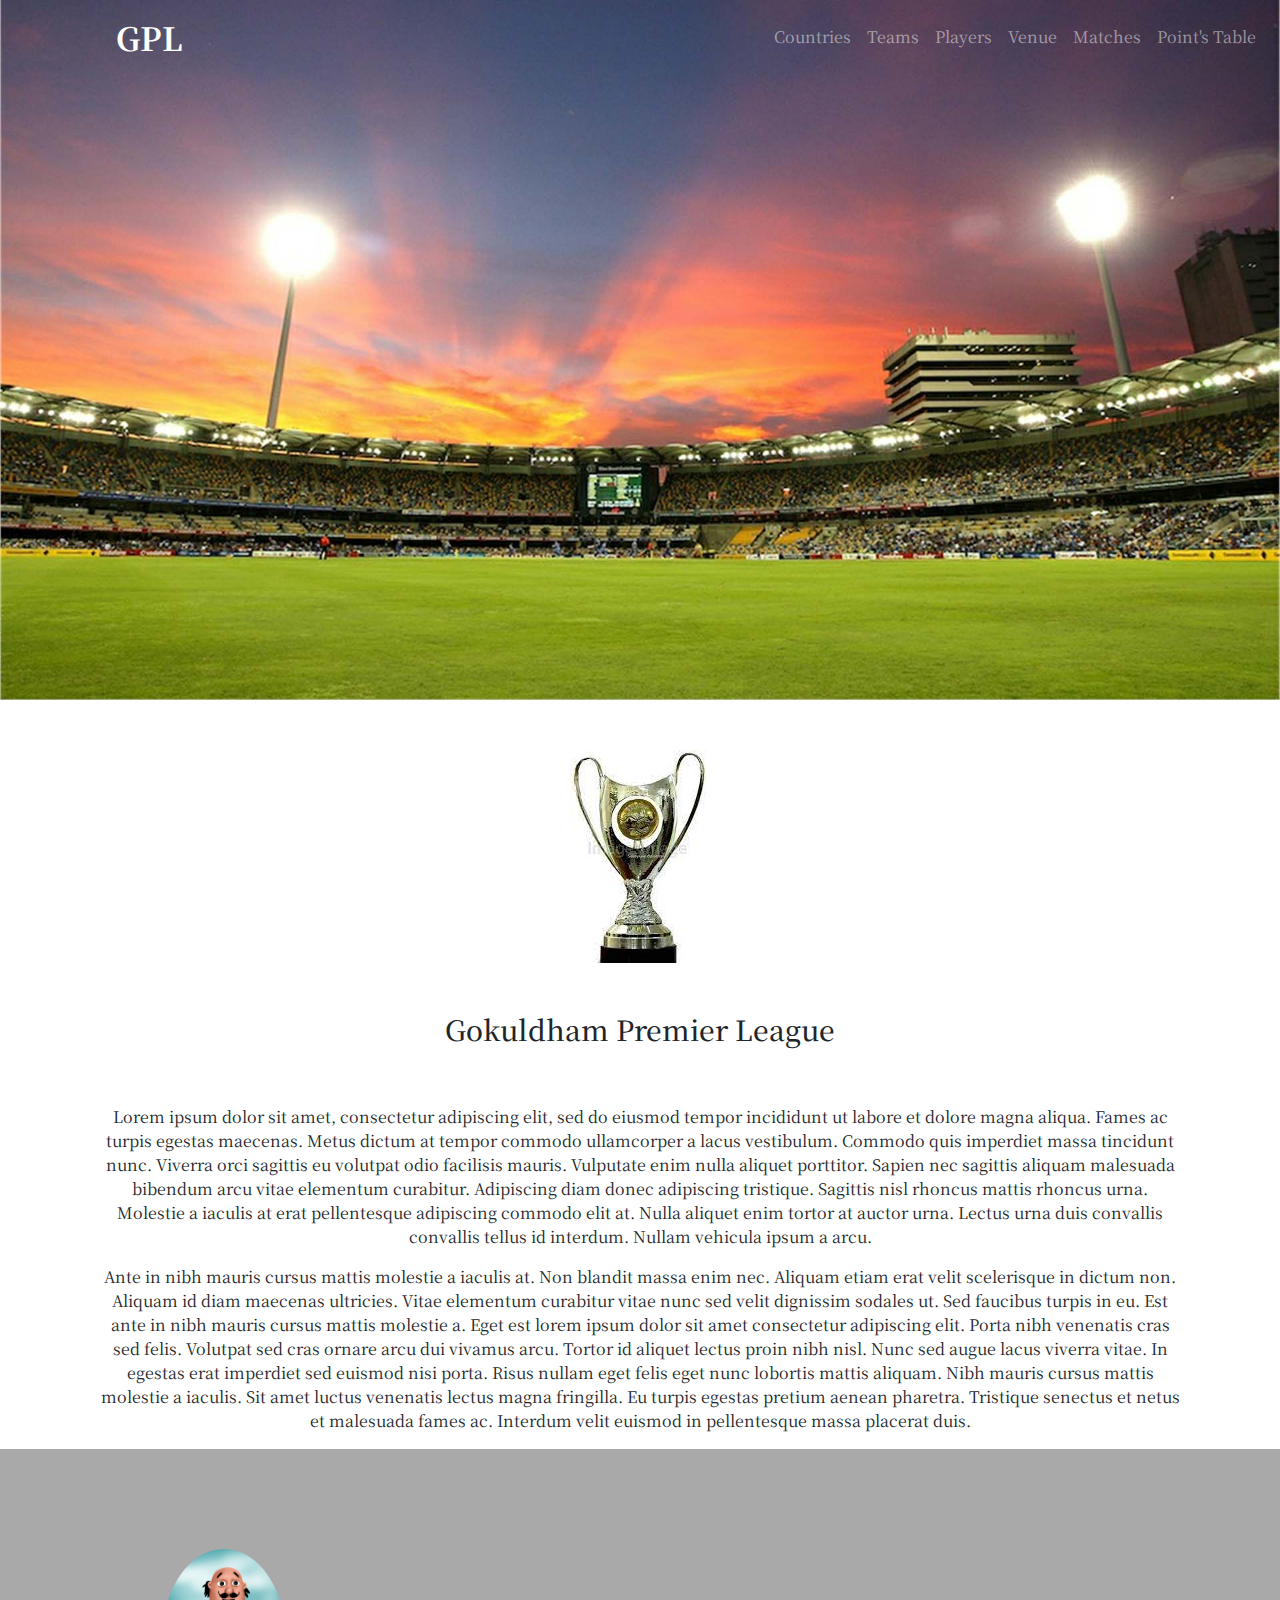
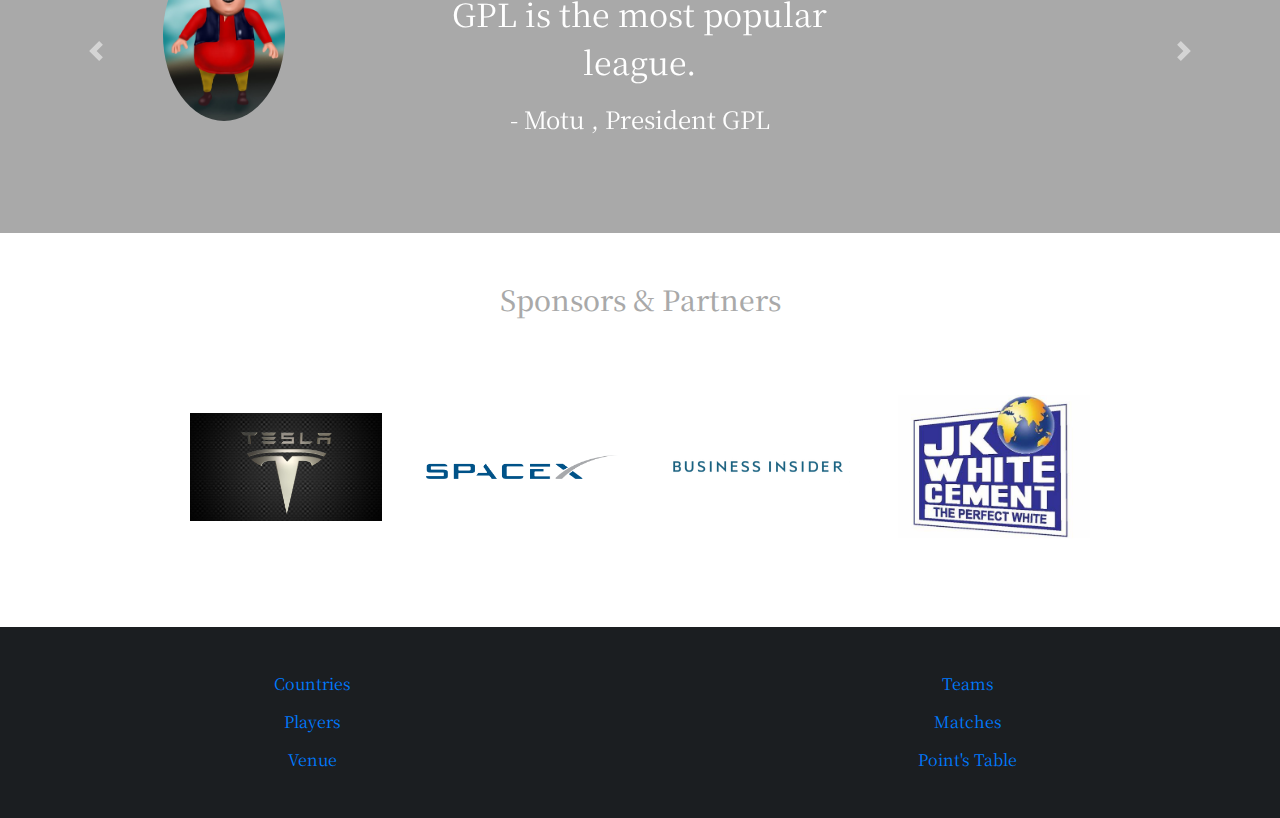
<file: index.html>
<!DOCTYPE html>
<html lang="en" dir="ltr">

<head>
  <meta charset="utf-8">
  <title>GPL</title>

  <!-- Google fonts -->
  <link rel="preconnect" href="https://fonts.gstatic.com">
  <link href="https://fonts.googleapis.com/css2?family=Noto+Serif+JP&display=swap" rel="stylesheet">

  <!-- CSS stylesheet -->
  <link rel="stylesheet" href="https://maxcdn.bootstrapcdn.com/bootstrap/4.0.0/css/bootstrap.min.css" integrity="sha384-Gn5384xqQ1aoWXA+058RXPxPg6fy4IWvTNh0E263XmFcJlSAwiGgFAW/dAiS6JXm" crossorigin="anonymous">
  <link rel="stylesheet" href="styleindex.css">
  <!-- favi -->
<link rel="shortcut icon" href="favi/favicon.ico">

  <!-- bootstrap -->
  <script src="https://code.jquery.com/jquery-3.2.1.slim.min.js" integrity="sha384-KJ3o2DKtIkvYIK3UENzmM7KCkRr/rE9/Qpg6aAZGJwFDMVNA/GpGFF93hXpG5KkN" crossorigin="anonymous"></script>
  <script src="https://cdnjs.cloudflare.com/ajax/libs/popper.js/1.12.9/umd/popper.min.js" integrity="sha384-ApNbgh9B+Y1QKtv3Rn7W3mgPxhU9K/ScQsAP7hUibX39j7fakFPskvXusvfa0b4Q" crossorigin="anonymous"></script>
  <script src="https://maxcdn.bootstrapcdn.com/bootstrap/4.0.0/js/bootstrap.min.js" integrity="sha384-JZR6Spejh4U02d8jOt6vLEHfe/JQGiRRSQQxSfFWpi1MquVdAyjUar5+76PVCmYl" crossorigin="anonymous"></script>


</head>

<body>
  <!-- Title section -->
  <section id="title">



    <!-- Nav Bar -->
    <nav class="navbar  navbar-expand-lg navbar-dark">
      <a class="navbar-brand" href="">GPL</a>
      <button class="navbar-toggler" type="button" data-toggle="collapse" data-target="#navbarSupportedContent" aria-controls="navbarSupportedContent" aria-expanded="false" aria-label="Toggle navigation">
        <span class="navbar-toggler-icon"></span>
      </button>
      <div class="collapse navbar-collapse" id="navbarSupportedContent">
        <ul class="navbar-nav ml-auto">
          <li class="nav-item">
            <a class="nav-link" href="countries.html">Countries</a>
          </li>
          <li class="nav-item">
            <a class="nav-link" href="teams.html">Teams</a>
          </li>
          <li class="nav-item">
            <a class="nav-link" href="players.html">Players</a>
          </li>
          <li class="nav-item">
            <a class="nav-link" href="venue.html">Venue</a>
          </li>
          <li class="nav-item">
            <a class="nav-link" href="matches.html">Matches</a>
          </li>
          <li class="nav-item">
            <a class="nav-link" href="https://www.cricclubs.com/GPL/viewPointsTable.do?league=1&clubId=1182">Point's Table</a>
          </li>
        </ul>
      </div>
    </nav>


    <!-- Title -->

  </section>



  <!-- Description -->
  <section id="descriptions">

    <img class="trophy-img" src="images/trophy.jpg" alt="code-img">
    <h3 class="dest-head">Gokuldham Premier League</h3>
    <p class="dest-text">Lorem ipsum dolor sit amet, consectetur adipiscing elit, sed do eiusmod tempor incididunt ut labore et dolore magna aliqua. Fames ac turpis egestas maecenas. Metus dictum at tempor commodo ullamcorper a lacus vestibulum. Commodo quis imperdiet massa tincidunt nunc. Viverra orci sagittis eu volutpat odio facilisis mauris. Vulputate enim nulla aliquet porttitor. Sapien nec sagittis aliquam malesuada bibendum arcu vitae elementum curabitur. Adipiscing diam donec adipiscing tristique. Sagittis nisl rhoncus mattis rhoncus urna. Molestie a iaculis at erat pellentesque adipiscing commodo elit at. Nulla aliquet enim tortor at auctor urna. Lectus urna duis convallis convallis tellus id interdum. Nullam vehicula ipsum a arcu.</p>

    <p class="dest-text">Ante in nibh mauris cursus mattis molestie a iaculis at. Non blandit massa enim nec. Aliquam etiam erat velit scelerisque in dictum non. Aliquam id diam maecenas ultricies. Vitae elementum curabitur vitae nunc sed velit dignissim sodales ut. Sed faucibus turpis in eu. Est ante in nibh mauris cursus mattis molestie a. Eget est lorem ipsum dolor sit amet consectetur adipiscing elit. Porta nibh venenatis cras sed felis. Volutpat sed cras ornare arcu dui vivamus arcu. Tortor id aliquet lectus proin nibh nisl. Nunc sed augue lacus viverra vitae. In egestas erat imperdiet sed euismod nisi porta. Risus nullam eget felis eget nunc lobortis mattis aliquam. Nibh mauris cursus mattis molestie a iaculis. Sit amet luctus venenatis lectus magna fringilla. Eu turpis egestas pretium aenean pharetra. Tristique senectus et netus et malesuada fames ac. Interdum velit euismod in pellentesque massa placerat duis.</p>

 </section>




  <!-- Tesrimonial -->

  <section id="testimonials">

    <div id="carouselExampleControls" class="carousel slide  slidees" data-ride="false">
      <div class="carousel-inner">
        <div class="carousel-item active">
           <div class="row">

          <div class="col-lg-4">
            <img class="motu-ima" src="images/motu.jpg" alt="dog-profile">
          </div>
          <div class="col-lg-4">
            <p class="em-up">GPL is the most popular league.</p>
            <p class="em-down">- Motu , President GPL</p>

          </div>

           </div>
        </div>
        <div class="carousel-item">
         <div class="row">
          <div class="col-lg-4">
            <img class="patlu-ima" src="images/patlu.jpg" alt="lady-profile">
          </div>
          <div class="col-lg-4">
            <p class="em-up">No league can ever match GPL.</p>
            <p class="em-down">- Patlu , Chairman GPL</p>
          </div>




     </div>
        </div>

      </div>
      <a class="carousel-control-prev slide-button" href="#carouselExampleControls" role="button" data-slide="prev">
        <span class="carousel-control-prev-icon" aria-hidden="true"></span>

      </a>
      <a class="carousel-control-next slide-button" href="#carouselExampleControls" role="button" data-slide="next">
        <span class="carousel-control-next-icon" aria-hidden="true"></span>

      </a>
    </div>



</section>




  <!-- sponsor and partners -->
      <section id="press">
    <h3 class="text-grey">Sponsors & Partners</h3>

      <img class="logo" src="images/tesl.jpg" alt="tc-logo">
      <img class="logo" src="images/space.png" alt="tnw-logo">
      <img class="logo" src="images/bizinsider.png" alt="biz-insider-logo">
      <img class="logo" src="images/jk.jpg" alt="mashable-logo">

    </section>

 <!-- footer -->
<section id="footer">
<div class="row">
  <div class="col-lg-6 col-md-6  col-sm-6">
<a href="countries.html"> <button type="button" class="btn btn-link">Countries</button></a>
  </div>
  <div class="col-lg-6 col-md-6  col-sm-6">
<a href="teams.html"> <button type="button" class="btn btn-link">Teams</button></a>
  </div>

</div>

<div class="row">
  <div class="col-lg-6 col-md-6  col-sm-6">
<a href="players.html"> <button type="button" class="btn btn-link">Players</button></a>
  </div>
  <div class="col-lg-6 col-md-6  col-sm-6">
<a href="matches.html"><button type="button" class="btn btn-link">Matches</button></a>
  </div>

</div>

<div class="row">
  <div class="col-lg-6 col-md-6  col-sm-6">
<a href="venue.html"><button type="button" class="btn btn-link">Venue</button></a>
  </div>
  <div class="col-lg-6 col-md-6  col-sm-6">
<a href="https://www.cricclubs.com/GPL/viewPointsTable.do?league=1&clubId=1182"><button type="button" class="btn btn-link">Point's Table</button></a>
  </div>

</div>
</section>

</body>

</html>
</file>
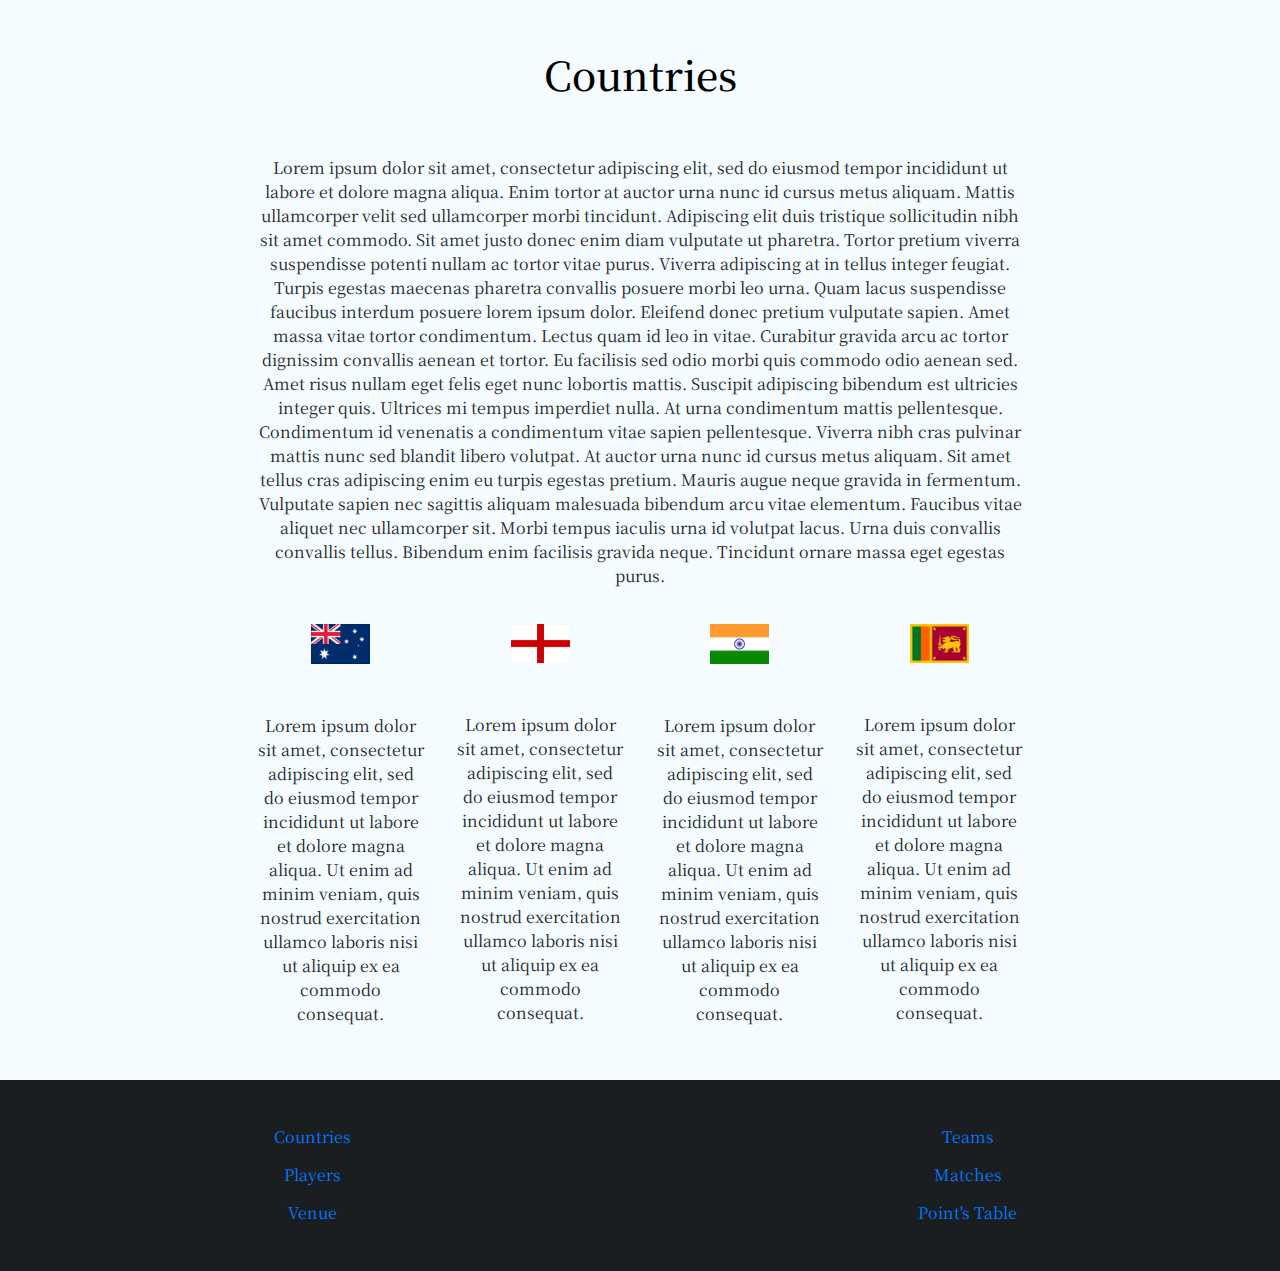
<file: countries.html>
<!DOCTYPE html>
<html lang="en" dir="ltr">
  <head>
    <meta charset="utf-8">
    <title>Countries</title>


    <!-- Google fonts -->
    <link rel="preconnect" href="https://fonts.gstatic.com">
    <link href="https://fonts.googleapis.com/css2?family=Noto+Serif+JP&display=swap" rel="stylesheet">

    <!-- CSS stylesheet -->
    <link rel="stylesheet" href="https://maxcdn.bootstrapcdn.com/bootstrap/4.0.0/css/bootstrap.min.css" integrity="sha384-Gn5384xqQ1aoWXA+058RXPxPg6fy4IWvTNh0E263XmFcJlSAwiGgFAW/dAiS6JXm" crossorigin="anonymous">
    <link rel="stylesheet" href="css/countries.css">
    <!-- favi -->
<link rel="shortcut icon" href="favi/favicon.ico">

    <!-- bootstrap -->
    <script src="https://code.jquery.com/jquery-3.2.1.slim.min.js" integrity="sha384-KJ3o2DKtIkvYIK3UENzmM7KCkRr/rE9/Qpg6aAZGJwFDMVNA/GpGFF93hXpG5KkN" crossorigin="anonymous"></script>
    <script src="https://cdnjs.cloudflare.com/ajax/libs/popper.js/1.12.9/umd/popper.min.js" integrity="sha384-ApNbgh9B+Y1QKtv3Rn7W3mgPxhU9K/ScQsAP7hUibX39j7fakFPskvXusvfa0b4Q" crossorigin="anonymous"></script>
    <script src="https://maxcdn.bootstrapcdn.com/bootstrap/4.0.0/js/bootstrap.min.js" integrity="sha384-JZR6Spejh4U02d8jOt6vLEHfe/JQGiRRSQQxSfFWpi1MquVdAyjUar5+76PVCmYl" crossorigin="anonymous"></script>


  </head>
  <body>

    <section id="countries">
      <h1 class="text-black">Countries</h1>
      <p>Lorem ipsum dolor sit amet, consectetur adipiscing elit, sed do eiusmod tempor incididunt ut labore et dolore magna aliqua. Enim tortor at auctor urna nunc id cursus metus aliquam. Mattis ullamcorper velit sed ullamcorper morbi tincidunt. Adipiscing elit duis tristique sollicitudin nibh sit amet commodo. Sit amet justo donec enim diam vulputate ut pharetra. Tortor pretium viverra suspendisse potenti nullam ac tortor vitae purus. Viverra adipiscing at in tellus integer feugiat. Turpis egestas maecenas pharetra convallis posuere morbi leo urna. Quam lacus suspendisse faucibus interdum posuere lorem ipsum dolor. Eleifend donec pretium vulputate sapien. Amet massa vitae tortor condimentum.

Lectus quam id leo in vitae. Curabitur gravida arcu ac tortor dignissim convallis aenean et tortor. Eu facilisis sed odio morbi quis commodo odio aenean sed. Amet risus nullam eget felis eget nunc lobortis mattis. Suscipit adipiscing bibendum est ultricies integer quis. Ultrices mi tempus imperdiet nulla. At urna condimentum mattis pellentesque. Condimentum id venenatis a condimentum vitae sapien pellentesque. Viverra nibh cras pulvinar mattis nunc sed blandit libero volutpat. At auctor urna nunc id cursus metus aliquam. Sit amet tellus cras adipiscing enim eu turpis egestas pretium. Mauris augue neque gravida in fermentum. Vulputate sapien nec sagittis aliquam malesuada bibendum arcu vitae elementum. Faucibus vitae aliquet nec ullamcorper sit. Morbi tempus iaculis urna id volutpat lacus. Urna duis convallis convallis tellus. Bibendum enim facilisis gravida neque. Tincidunt ornare massa eget egestas purus.</p>
      <div class="row">
          <div class="col-lg-3  col-sm-6" >
            <img class="press-logo" src="images/flagaus4.jpg" alt="no-flag">
            <p>Lorem ipsum dolor sit amet, consectetur adipiscing elit, sed do eiusmod tempor incididunt ut labore et dolore magna aliqua. Ut enim ad minim veniam, quis nostrud exercitation ullamco laboris nisi ut aliquip ex ea commodo consequat.</p>
          </div>
          <div class="col-lg-3  col-sm-6" >
              <img class="press-logo" src="images/flageng.jpg" alt="no-flag">
              <p>Lorem ipsum dolor sit amet, consectetur adipiscing elit, sed do eiusmod tempor incididunt ut labore et dolore magna aliqua. Ut enim ad minim veniam, quis nostrud exercitation ullamco laboris nisi ut aliquip ex ea commodo consequat.</p>
          </div>
          <div class="col-lg-3  col-sm-6" >
                <img class="press-logo" src="images/flagind.png" alt="no-flag">
                <p>Lorem ipsum dolor sit amet, consectetur adipiscing elit, sed do eiusmod tempor incididunt ut labore et dolore magna aliqua. Ut enim ad minim veniam, quis nostrud exercitation ullamco laboris nisi ut aliquip ex ea commodo consequat.</p>
          </div>
          <div class="col-lg-3 col-sm-6" >
              <img class="press-logo" src="images/flagsri2.jpg" alt="no-flag">
              <p>Lorem ipsum dolor sit amet, consectetur adipiscing elit, sed do eiusmod tempor incididunt ut labore et dolore magna aliqua. Ut enim ad minim veniam, quis nostrud exercitation ullamco laboris nisi ut aliquip ex ea commodo consequat.</p>
          </div>

      </div>

    </section>


     <!-- footer -->
    <section id="footer">
    <div class="row">
      <div class="col-lg-6 col-md-6  col-sm-6">
    <a href="countries.html"> <button type="button" class="btn btn-link">Countries</button></a>
      </div>
      <div class="col-lg-6 col-md-6  col-sm-6">
    <a href="teams.html"> <button type="button" class="btn btn-link">Teams</button></a>
      </div>

    </div>

    <div class="row">
      <div class="col-lg-6 col-md-6  col-sm-6">
    <a href="players.html"> <button type="button" class="btn btn-link">Players</button></a>
      </div>
      <div class="col-lg-6 col-md-6  col-sm-6">
    <a href="matches.html"><button type="button" class="btn btn-link">Matches</button></a>
      </div>

    </div>

    <div class="row">
      <div class="col-lg-6 col-md-6  col-sm-6">
    <a href="venue.html"><button type="button" class="btn btn-link">Venue</button></a>
      </div>
      <div class="col-lg-6 col-md-6  col-sm-6">
    <a href="https://www.cricclubs.com/GPL/viewPointsTable.do?league=1&clubId=1182"><button type="button" class="btn btn-link">Point's Table</button></a>
      </div>

    </div>
    </section>



  </body>
</html>
</file>
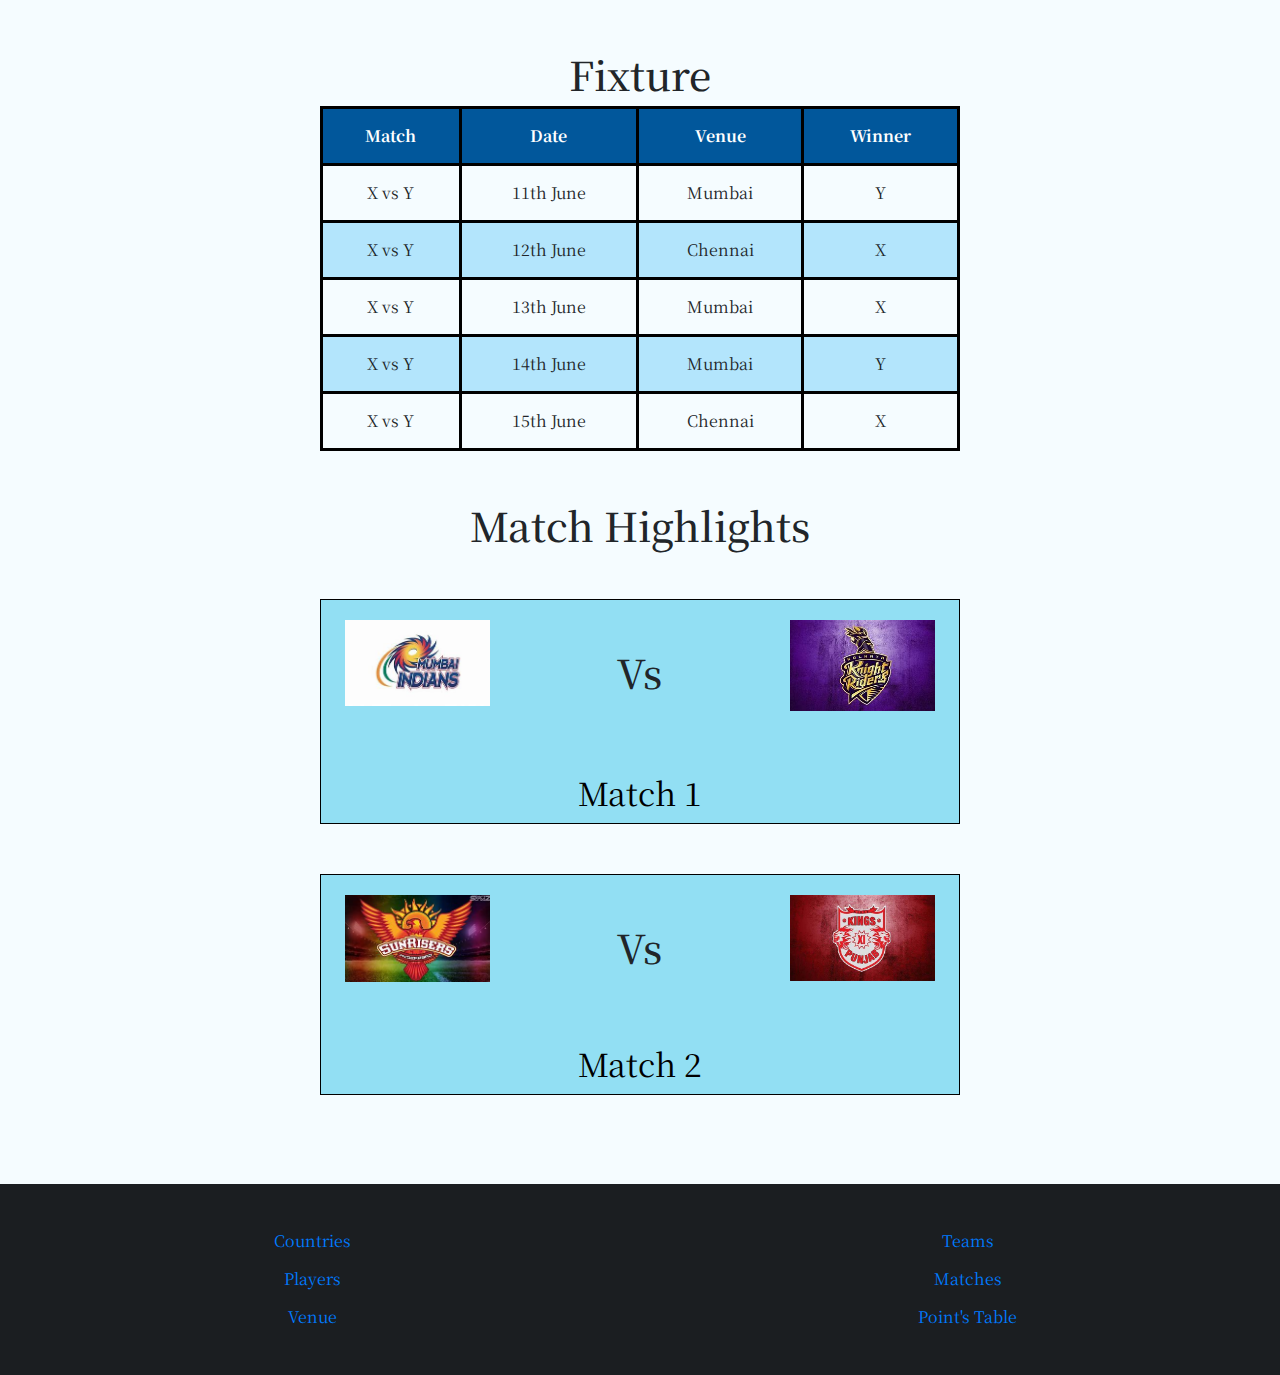
<file: matches.html>
<!DOCTYPE html>
<html lang="en" dir="ltr">

<head>
  <meta charset="utf-8">
  <title>Matches</title>





  <!-- Google fonts -->
  <link rel="preconnect" href="https://fonts.gstatic.com">
  <link href="https://fonts.googleapis.com/css2?family=Noto+Serif+JP&display=swap" rel="stylesheet">

  <!-- CSS stylesheet -->
  <link rel="stylesheet" href="https://maxcdn.bootstrapcdn.com/bootstrap/4.0.0/css/bootstrap.min.css" integrity="sha384-Gn5384xqQ1aoWXA+058RXPxPg6fy4IWvTNh0E263XmFcJlSAwiGgFAW/dAiS6JXm" crossorigin="anonymous">
  <link rel="stylesheet" href="css/matches.css">
  <!-- favi-->
<link rel="shortcut icon" href="favi/favicon.ico">

  <!-- bootstrap -->
  <script src="https://code.jquery.com/jquery-3.2.1.slim.min.js" integrity="sha384-KJ3o2DKtIkvYIK3UENzmM7KCkRr/rE9/Qpg6aAZGJwFDMVNA/GpGFF93hXpG5KkN" crossorigin="anonymous"></script>
  <script src="https://cdnjs.cloudflare.com/ajax/libs/popper.js/1.12.9/umd/popper.min.js" integrity="sha384-ApNbgh9B+Y1QKtv3Rn7W3mgPxhU9K/ScQsAP7hUibX39j7fakFPskvXusvfa0b4Q" crossorigin="anonymous"></script>
  <script src="https://maxcdn.bootstrapcdn.com/bootstrap/4.0.0/js/bootstrap.min.js" integrity="sha384-JZR6Spejh4U02d8jOt6vLEHfe/JQGiRRSQQxSfFWpi1MquVdAyjUar5+76PVCmYl" crossorigin="anonymous"></script>


</head>

<body>



  <section id="matches">
    <h1>Fixture</h1>
    <table style="width:100%">
      <tr class="first-row">
        <th>Match</th>
        <th>Date</th>
        <th>Venue</th>
        <th>Winner</th>
      </tr>
      <tr>
        <td>X vs Y</td>
        <td>11th June</td>
        <td>Mumbai</td>
        <td>Y</td>
      </tr>
      <tr class="third-row">
        <td>X vs Y</td>
        <td>12th June</td>
        <td>Chennai</td>
        <td>X</td>
      </tr>
      <tr>
        <td>X vs Y</td>
        <td>13th June</td>
        <td>Mumbai</td>
        <td>X</td>
      </tr>
      <tr class="third-row">
        <td>X vs Y</td>
        <td>14th June</td>
        <td>Mumbai</td>
        <td>Y</td>
      </tr>
      <tr>
        <td>X vs Y</td>
        <td>15th June</td>
        <td>Chennai</td>
        <td>X</td>
      </tr>
    </table>


    <!-- highlight -->
  </section>

  <section id="highlights">
    <h1>Match Highlights</h1>


<div class="ro-bo">
  <div class="row">
        <div class="col-lg-4  col-sm-4">
          <img class="press-logo" src="images/mum.jpg" alt="no-flag">
        </div>
        <div class="col-lg-4  col-sm-4">
          <h1 class="vs">Vs</h1>
        </div>
        <div class="col-lg-4  col-sm-4">
          <img class="press-logo" src="images/knight.jpg" alt="no-flag">
        </div>
      </div>
      <div class="row">
        <div class="col-lg-12  col-sm-12">
        <a href="https://www.youtube.com/watch?v=RH0EwT7M3jM">  <button type="button" class="btn btn-link match-link">Match 1</button></a>
        </div>
      </div>
</div>

<div class="ro-bo">
    <div class="row">
        <div class="col-lg-4  col-sm-4">
          <img class="press-logo" src="images/sun.jpg" alt="no-flag">

        </div>
        <div class="col-lg-4  col-sm-4">
          <h1 class="vs">Vs</h1>
        </div>
        <div class="col-lg-4  col-sm-4">
          <img class="press-logo" src="images/kings.jpg" alt="no-flag">
        </div>
      </div>
      <div class="row">
        <div class="col-lg-12  col-sm-12">
        <a href="https://www.youtube.com/watch?v=RH0EwT7M3jM"> <button type="button" class="btn btn-link match-link">Match 2</button></a>
        </div>
      </div>





  </section>


  <!-- footer -->
 <section id="footer">
 <div class="row">
   <div class="col-lg-6 col-md-6  col-sm-6">
 <a href="countries.html"> <button type="button" class="btn btn-link">Countries</button></a>
   </div>
   <div class="col-lg-6 col-md-6  col-sm-6">
 <a href="teams.html"> <button type="button" class="btn btn-link">Teams</button></a>
   </div>

 </div>

 <div class="row">
   <div class="col-lg-6 col-md-6  col-sm-6">
 <a href="players.html"> <button type="button" class="btn btn-link">Players</button></a>
   </div>
   <div class="col-lg-6 col-md-6  col-sm-6">
 <a href="matches.html"><button type="button" class="btn btn-link">Matches</button></a>
   </div>

 </div>

 <div class="row">
   <div class="col-lg-6 col-md-6  col-sm-6">
 <a href="venue.html"><button type="button" class="btn btn-link">Venue</button></a>
   </div>
   <div class="col-lg-6 col-md-6  col-sm-6">
 <a href="https://www.cricclubs.com/GPL/viewPointsTable.do?league=1&clubId=1182"><button type="button" class="btn btn-link">Point's Table</button></a>
   </div>

 </div>
 </section>




</body>

</html>
</file>
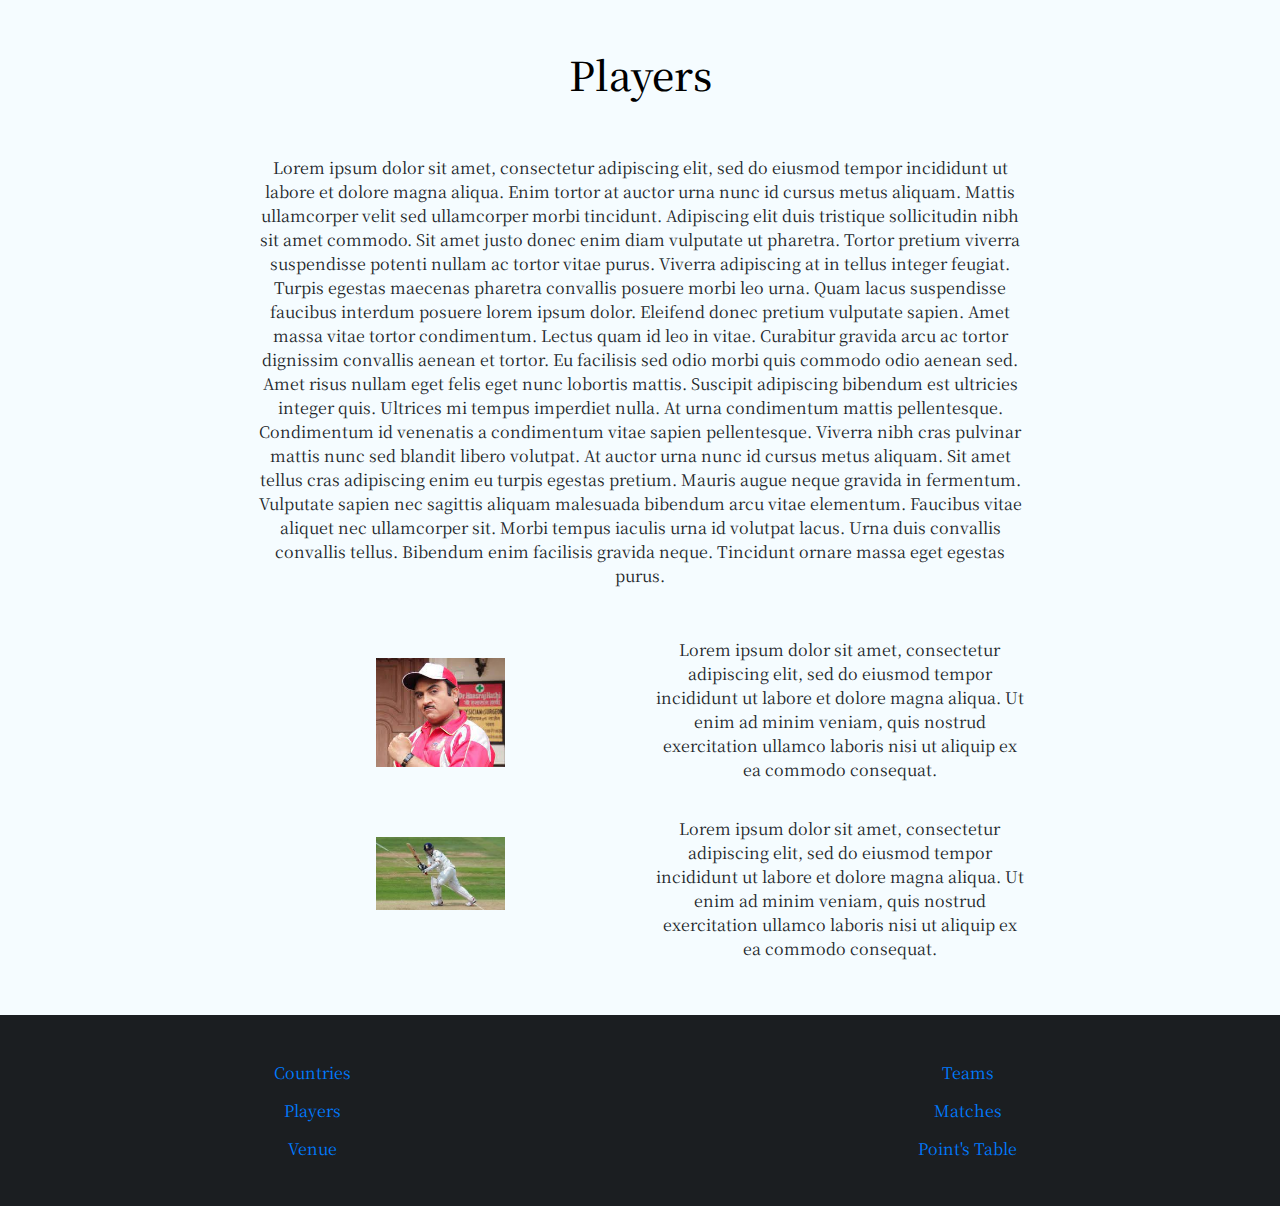
<file: players.html>
<!DOCTYPE html>
<html lang="en" dir="ltr">
  <head>
    <meta charset="utf-8">
    <title>players</title>


    <!-- Google fonts -->
    <link rel="preconnect" href="https://fonts.gstatic.com">
    <link href="https://fonts.googleapis.com/css2?family=Noto+Serif+JP&display=swap" rel="stylesheet">

    <!-- CSS stylesheet -->
    <link rel="stylesheet" href="https://maxcdn.bootstrapcdn.com/bootstrap/4.0.0/css/bootstrap.min.css" integrity="sha384-Gn5384xqQ1aoWXA+058RXPxPg6fy4IWvTNh0E263XmFcJlSAwiGgFAW/dAiS6JXm" crossorigin="anonymous">
    <link rel="stylesheet" href="css/player.css">
    <!-- favi -->
<link rel="shortcut icon" href="favi/favicon.ico">

    <!-- bootstrap -->
    <script src="https://code.jquery.com/jquery-3.2.1.slim.min.js" integrity="sha384-KJ3o2DKtIkvYIK3UENzmM7KCkRr/rE9/Qpg6aAZGJwFDMVNA/GpGFF93hXpG5KkN" crossorigin="anonymous"></script>
    <script src="https://cdnjs.cloudflare.com/ajax/libs/popper.js/1.12.9/umd/popper.min.js" integrity="sha384-ApNbgh9B+Y1QKtv3Rn7W3mgPxhU9K/ScQsAP7hUibX39j7fakFPskvXusvfa0b4Q" crossorigin="anonymous"></script>
    <script src="https://maxcdn.bootstrapcdn.com/bootstrap/4.0.0/js/bootstrap.min.js" integrity="sha384-JZR6Spejh4U02d8jOt6vLEHfe/JQGiRRSQQxSfFWpi1MquVdAyjUar5+76PVCmYl" crossorigin="anonymous"></script>


  </head>
  <body>

    <!-- players -->
    <section id="players">
        <h1 class="text-black">Players</h1>
        <p>Lorem ipsum dolor sit amet, consectetur adipiscing elit, sed do eiusmod tempor incididunt ut labore et dolore magna aliqua. Enim tortor at auctor urna nunc id cursus metus aliquam. Mattis ullamcorper velit sed ullamcorper morbi tincidunt. Adipiscing elit duis tristique sollicitudin nibh sit amet commodo. Sit amet justo donec enim diam vulputate ut pharetra. Tortor pretium viverra suspendisse potenti nullam ac tortor vitae purus. Viverra adipiscing at in tellus integer feugiat. Turpis egestas maecenas pharetra convallis posuere morbi leo urna. Quam lacus suspendisse faucibus interdum posuere lorem ipsum dolor. Eleifend donec pretium vulputate sapien. Amet massa vitae tortor condimentum.

Lectus quam id leo in vitae. Curabitur gravida arcu ac tortor dignissim convallis aenean et tortor. Eu facilisis sed odio morbi quis commodo odio aenean sed. Amet risus nullam eget felis eget nunc lobortis mattis. Suscipit adipiscing bibendum est ultricies integer quis. Ultrices mi tempus imperdiet nulla. At urna condimentum mattis pellentesque. Condimentum id venenatis a condimentum vitae sapien pellentesque. Viverra nibh cras pulvinar mattis nunc sed blandit libero volutpat. At auctor urna nunc id cursus metus aliquam. Sit amet tellus cras adipiscing enim eu turpis egestas pretium. Mauris augue neque gravida in fermentum. Vulputate sapien nec sagittis aliquam malesuada bibendum arcu vitae elementum. Faucibus vitae aliquet nec ullamcorper sit. Morbi tempus iaculis urna id volutpat lacus. Urna duis convallis convallis tellus. Bibendum enim facilisis gravida neque. Tincidunt ornare massa eget egestas purus.</p>
        <div class="row ro-pd">
        <div class="col-lg-6 col-sm-12">
          <img class="press-logo abb" src="images/cric5.jpg" alt="no-flag">
            </div>
          <div class="col-lg-6 col-sm-12">


            <p>Lorem ipsum dolor sit amet, consectetur adipiscing elit, sed do eiusmod tempor incididunt ut labore et dolore magna aliqua. Ut enim ad minim veniam, quis nostrud exercitation ullamco laboris nisi ut aliquip ex ea commodo consequat.</p>
        </div>
        <div class="col-lg-6 col-sm-12">
          <img class="press-logo abb" src="images/cric2.jpg" alt="no-flag">
            </div>
            <div class="col-lg-6 col-sm-12">


<p>Lorem ipsum dolor sit amet, consectetur adipiscing elit, sed do eiusmod tempor incididunt ut labore et dolore magna aliqua. Ut enim ad minim veniam, quis nostrud exercitation ullamco laboris nisi ut aliquip ex ea commodo consequat.</p>

        </div>


    </div>

    </section>

    <!-- footer -->
   <section id="footer">
   <div class="row">
     <div class="col-lg-6 col-md-6  col-sm-6">
   <a href="countries.html"> <button type="button" class="btn btn-link">Countries</button></a>
     </div>
     <div class="col-lg-6 col-md-6  col-sm-6">
   <a href="teams.html"> <button type="button" class="btn btn-link">Teams</button></a>
     </div>

   </div>

   <div class="row">
     <div class="col-lg-6 col-md-6  col-sm-6">
   <a href="players.html"> <button type="button" class="btn btn-link">Players</button></a>
     </div>
     <div class="col-lg-6 col-md-6  col-sm-6">
   <a href="matches.html"><button type="button" class="btn btn-link">Matches</button></a>
     </div>

   </div>

   <div class="row">
     <div class="col-lg-6 col-md-6  col-sm-6">
   <a href="venue.html"><button type="button" class="btn btn-link">Venue</button></a>
     </div>
     <div class="col-lg-6 col-md-6  col-sm-6">
   <a href="https://www.cricclubs.com/GPL/viewPointsTable.do?league=1&clubId=1182"><button type="button" class="btn btn-link">Point's Table</button></a>
     </div>

   </div>
   </section>


  </body>
</html>
</file>
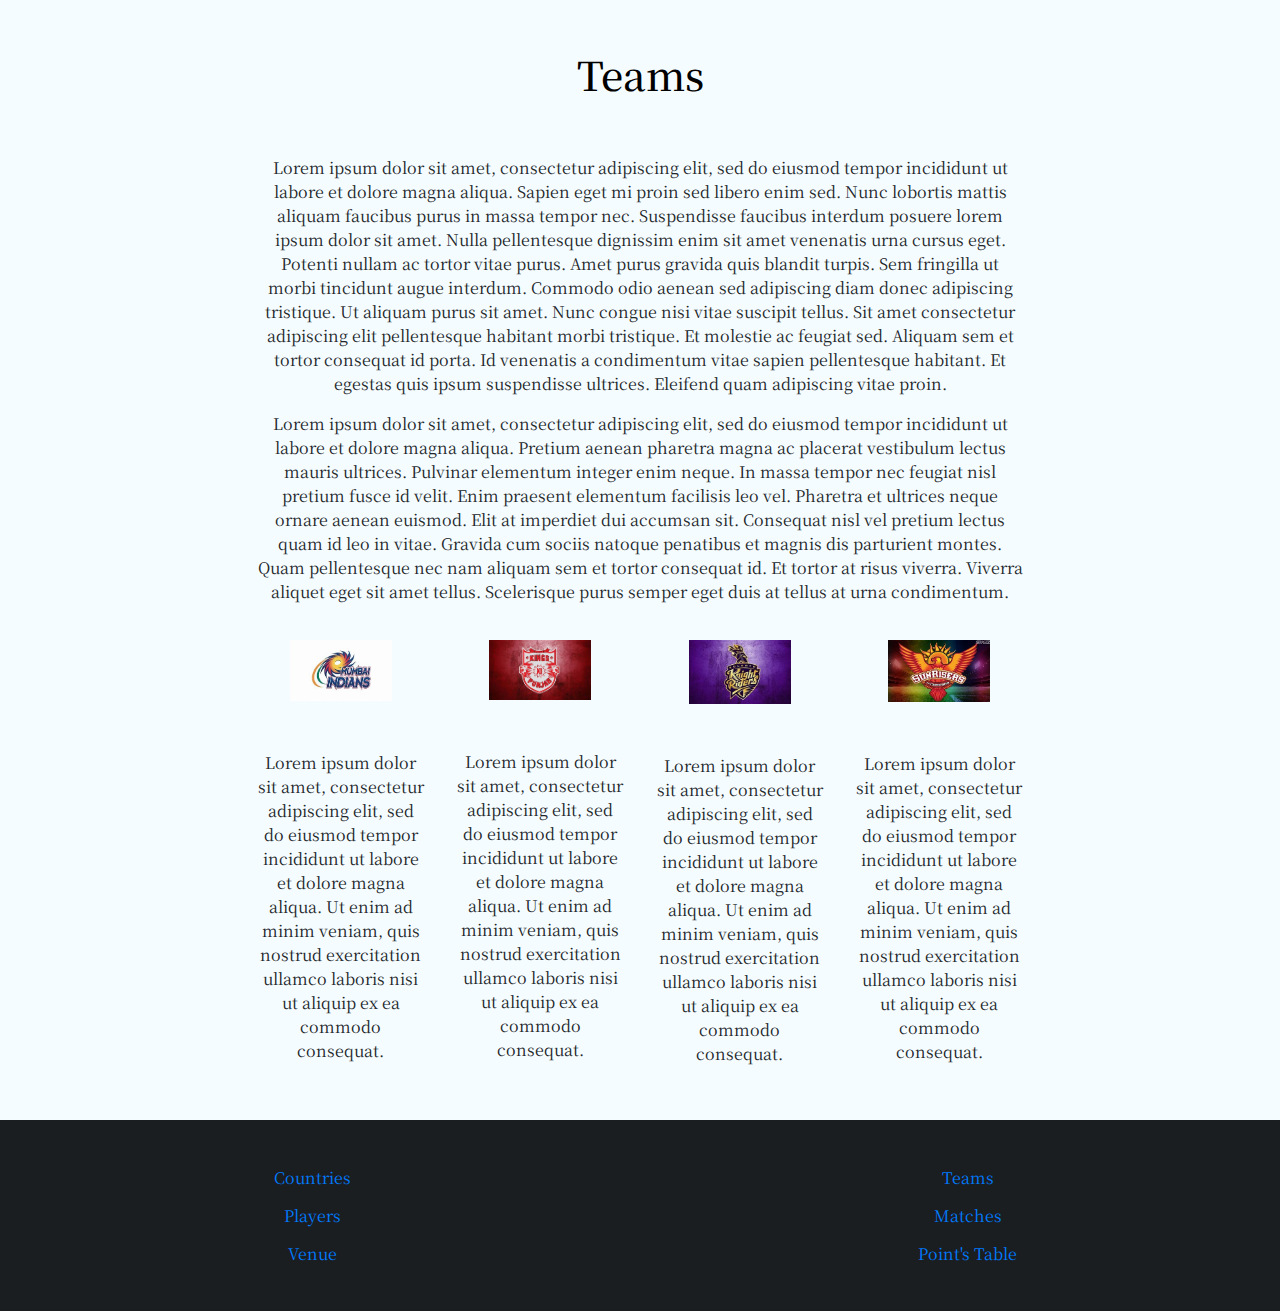
<file: teams.html>
<!DOCTYPE html>
<html lang="en" dir="ltr">
  <head>
    <meta charset="utf-8">
    <title>Teams</title>


    <!-- Google fonts -->
    <link rel="preconnect" href="https://fonts.gstatic.com">
    <link href="https://fonts.googleapis.com/css2?family=Noto+Serif+JP&display=swap" rel="stylesheet">

    <!-- CSS stylesheet -->
    <link rel="stylesheet" href="https://maxcdn.bootstrapcdn.com/bootstrap/4.0.0/css/bootstrap.min.css" integrity="sha384-Gn5384xqQ1aoWXA+058RXPxPg6fy4IWvTNh0E263XmFcJlSAwiGgFAW/dAiS6JXm" crossorigin="anonymous">
    <link rel="stylesheet" href="css/teams.css">
    <!-- fav -->
<link rel="shortcut icon" href="favi/favicon.ico">

    <!-- bootstrap -->
    <script src="https://code.jquery.com/jquery-3.2.1.slim.min.js" integrity="sha384-KJ3o2DKtIkvYIK3UENzmM7KCkRr/rE9/Qpg6aAZGJwFDMVNA/GpGFF93hXpG5KkN" crossorigin="anonymous"></script>
    <script src="https://cdnjs.cloudflare.com/ajax/libs/popper.js/1.12.9/umd/popper.min.js" integrity="sha384-ApNbgh9B+Y1QKtv3Rn7W3mgPxhU9K/ScQsAP7hUibX39j7fakFPskvXusvfa0b4Q" crossorigin="anonymous"></script>
    <script src="https://maxcdn.bootstrapcdn.com/bootstrap/4.0.0/js/bootstrap.min.js" integrity="sha384-JZR6Spejh4U02d8jOt6vLEHfe/JQGiRRSQQxSfFWpi1MquVdAyjUar5+76PVCmYl" crossorigin="anonymous"></script>


  </head>
  <body>

    <!-- Teams -->
<section id="teams">


  <h1 class="text-black">Teams</h1>
  <p>Lorem ipsum dolor sit amet, consectetur adipiscing elit, sed do eiusmod tempor incididunt ut labore et dolore magna aliqua. Sapien eget mi proin sed libero enim sed. Nunc lobortis mattis aliquam faucibus purus in massa tempor nec. Suspendisse faucibus interdum posuere lorem ipsum dolor sit amet. Nulla pellentesque dignissim enim sit amet venenatis urna cursus eget. Potenti nullam ac tortor vitae purus. Amet purus gravida quis blandit turpis. Sem fringilla ut morbi tincidunt augue interdum. Commodo odio aenean sed adipiscing diam donec adipiscing tristique. Ut aliquam purus sit amet. Nunc congue nisi vitae suscipit tellus. Sit amet consectetur adipiscing elit pellentesque habitant morbi tristique. Et molestie ac feugiat sed. Aliquam sem et tortor consequat id porta. Id venenatis a condimentum vitae sapien pellentesque habitant. Et egestas quis ipsum suspendisse ultrices. Eleifend quam adipiscing vitae proin.
 </p>
 <p>Lorem ipsum dolor sit amet, consectetur adipiscing elit, sed do eiusmod tempor incididunt ut labore et dolore magna aliqua. Pretium aenean pharetra magna ac placerat vestibulum lectus mauris ultrices. Pulvinar elementum integer enim neque. In massa tempor nec feugiat nisl pretium fusce id velit. Enim praesent elementum facilisis leo vel. Pharetra et ultrices neque ornare aenean euismod. Elit at imperdiet dui accumsan sit. Consequat nisl vel pretium lectus quam id leo in vitae. Gravida cum sociis natoque penatibus et magnis dis parturient montes. Quam pellentesque nec nam aliquam sem et tortor consequat id. Et tortor at risus viverra. Viverra aliquet eget sit amet tellus. Scelerisque purus semper eget duis at tellus at urna condimentum.</p>
  <div class="row">
      <div class="col-lg-3  col-sm-6">
        <img class="press-logo" src="images/mum.jpg" alt="no-flag">
          <p>Lorem ipsum dolor sit amet, consectetur adipiscing elit, sed do eiusmod tempor incididunt ut labore et dolore magna aliqua. Ut enim ad minim veniam, quis nostrud exercitation ullamco laboris nisi ut aliquip ex ea commodo consequat.</p>
      </div>
      <div class="col-lg-3  col-sm-6">
          <img class="press-logo" src="images/kings.jpg" alt="no-flag">
            <p>Lorem ipsum dolor sit amet, consectetur adipiscing elit, sed do eiusmod tempor incididunt ut labore et dolore magna aliqua. Ut enim ad minim veniam, quis nostrud exercitation ullamco laboris nisi ut aliquip ex ea commodo consequat.</p>
      </div>
      <div class="col-lg-3  col-sm-6">
            <img class="press-logo" src="images/knight.jpg" alt="no-flag">
              <p>Lorem ipsum dolor sit amet, consectetur adipiscing elit, sed do eiusmod tempor incididunt ut labore et dolore magna aliqua. Ut enim ad minim veniam, quis nostrud exercitation ullamco laboris nisi ut aliquip ex ea commodo consequat.</p>
      </div>
      <div class="col-lg-3 col-sm-6">
          <img class="press-logo" src="images/sun.jpg" alt="no-flag">
            <p>Lorem ipsum dolor sit amet, consectetur adipiscing elit, sed do eiusmod tempor incididunt ut labore et dolore magna aliqua. Ut enim ad minim veniam, quis nostrud exercitation ullamco laboris nisi ut aliquip ex ea commodo consequat.</p>
      </div>

  </div>

</section>


<!-- footer -->
<section id="footer">
<div class="row">
 <div class="col-lg-6 col-md-6  col-sm-6">
<a href="countries.html"> <button type="button" class="btn btn-link">Countries</button></a>
 </div>
 <div class="col-lg-6 col-md-6  col-sm-6">
<a href="teams.html"> <button type="button" class="btn btn-link">Teams</button></a>
 </div>

</div>

<div class="row">
 <div class="col-lg-6 col-md-6  col-sm-6">
<a href="players.html"> <button type="button" class="btn btn-link">Players</button></a>
 </div>
 <div class="col-lg-6 col-md-6  col-sm-6">
<a href="matches.html"><button type="button" class="btn btn-link">Matches</button></a>
 </div>

</div>

<div class="row">
 <div class="col-lg-6 col-md-6  col-sm-6">
<a href="venue.html"><button type="button" class="btn btn-link">Venue</button></a>
 </div>
 <div class="col-lg-6 col-md-6  col-sm-6">
<a href="https://www.cricclubs.com/GPL/viewPointsTable.do?league=1&clubId=1182"><button type="button" class="btn btn-link">Point's Table</button></a>
 </div>

</div>
</section>


  </body>
</html>
</file>
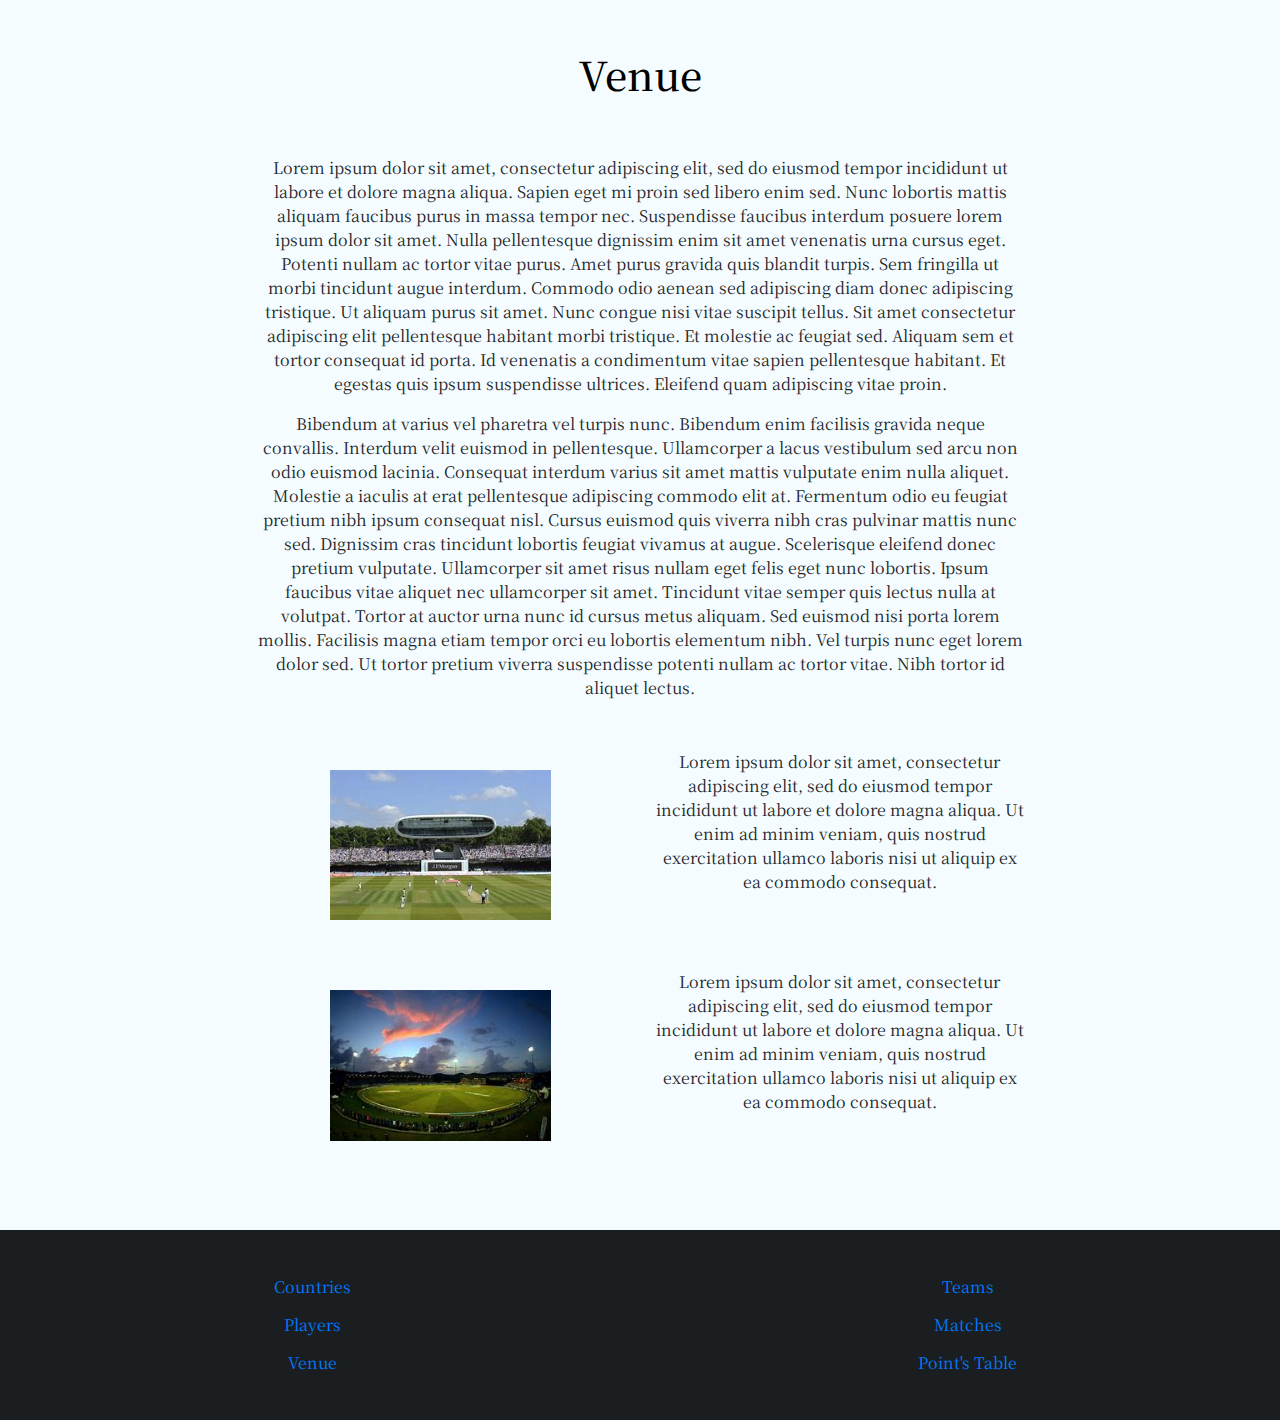
<file: venue.html>
<!DOCTYPE html>
<html lang="en" dir="ltr">
  <head>
    <meta charset="utf-8">
    <title>Venue</title>


      <!-- Google fonts -->
      <link rel="preconnect" href="https://fonts.gstatic.com">
      <link href="https://fonts.googleapis.com/css2?family=Noto+Serif+JP&display=swap" rel="stylesheet">

      <!-- CSS stylesheet -->
      <link rel="stylesheet" href="https://maxcdn.bootstrapcdn.com/bootstrap/4.0.0/css/bootstrap.min.css" integrity="sha384-Gn5384xqQ1aoWXA+058RXPxPg6fy4IWvTNh0E263XmFcJlSAwiGgFAW/dAiS6JXm" crossorigin="anonymous">
      <link rel="stylesheet" href="css/venue.css">
      <!-- favi -->
<link rel="shortcut icon" href="favi/favicon.ico">

      <!-- bootstrap -->
      <script src="https://code.jquery.com/jquery-3.2.1.slim.min.js" integrity="sha384-KJ3o2DKtIkvYIK3UENzmM7KCkRr/rE9/Qpg6aAZGJwFDMVNA/GpGFF93hXpG5KkN" crossorigin="anonymous"></script>
      <script src="https://cdnjs.cloudflare.com/ajax/libs/popper.js/1.12.9/umd/popper.min.js" integrity="sha384-ApNbgh9B+Y1QKtv3Rn7W3mgPxhU9K/ScQsAP7hUibX39j7fakFPskvXusvfa0b4Q" crossorigin="anonymous"></script>
      <script src="https://maxcdn.bootstrapcdn.com/bootstrap/4.0.0/js/bootstrap.min.js" integrity="sha384-JZR6Spejh4U02d8jOt6vLEHfe/JQGiRRSQQxSfFWpi1MquVdAyjUar5+76PVCmYl" crossorigin="anonymous"></script>


  </head>
  <body>


    <!-- Teams -->
<section id="venue">


  <h1 class="text-black">Venue</h1>
  <p>Lorem ipsum dolor sit amet, consectetur adipiscing elit, sed do eiusmod tempor incididunt ut labore et dolore magna aliqua. Sapien eget mi proin sed libero enim sed. Nunc lobortis mattis aliquam faucibus purus in massa tempor nec. Suspendisse faucibus interdum posuere lorem ipsum dolor sit amet. Nulla pellentesque dignissim enim sit amet venenatis urna cursus eget. Potenti nullam ac tortor vitae purus. Amet purus gravida quis blandit turpis. Sem fringilla ut morbi tincidunt augue interdum. Commodo odio aenean sed adipiscing diam donec adipiscing tristique. Ut aliquam purus sit amet. Nunc congue nisi vitae suscipit tellus. Sit amet consectetur adipiscing elit pellentesque habitant morbi tristique. Et molestie ac feugiat sed. Aliquam sem et tortor consequat id porta. Id venenatis a condimentum vitae sapien pellentesque habitant. Et egestas quis ipsum suspendisse ultrices. Eleifend quam adipiscing vitae proin.</p>

<p>Bibendum at varius vel pharetra vel turpis nunc. Bibendum enim facilisis gravida neque convallis. Interdum velit euismod in pellentesque. Ullamcorper a lacus vestibulum sed arcu non odio euismod lacinia. Consequat interdum varius sit amet mattis vulputate enim nulla aliquet. Molestie a iaculis at erat pellentesque adipiscing commodo elit at. Fermentum odio eu feugiat pretium nibh ipsum consequat nisl. Cursus euismod quis viverra nibh cras pulvinar mattis nunc sed. Dignissim cras tincidunt lobortis feugiat vivamus at augue. Scelerisque eleifend donec pretium vulputate. Ullamcorper sit amet risus nullam eget felis eget nunc lobortis. Ipsum faucibus vitae aliquet nec ullamcorper sit amet. Tincidunt vitae semper quis lectus nulla at volutpat. Tortor at auctor urna nunc id cursus metus aliquam. Sed euismod nisi porta lorem mollis. Facilisis magna etiam tempor orci eu lobortis elementum nibh. Vel turpis nunc eget lorem dolor sed. Ut tortor pretium viverra suspendisse potenti nullam ac tortor vitae. Nibh tortor id aliquet lectus.</p>
<div class="row ro-pd">
<div class="col-lg-6 col-sm-12">
  <img class="press-logo abb" src="images/sta1.jpg" alt="no-flag">
    </div>
  <div class="col-lg-6 col-sm-12">


    <p>Lorem ipsum dolor sit amet, consectetur adipiscing elit, sed do eiusmod tempor incididunt ut labore et dolore magna aliqua. Ut enim ad minim veniam, quis nostrud exercitation ullamco laboris nisi ut aliquip ex ea commodo consequat.</p>
</div>
<div class="col-lg-6 col-sm-12">
  <img class="press-logo abb" src="images/sta2.jpg" alt="no-flag">
    </div>
    <div class="col-lg-6 col-sm-12">


<p>Lorem ipsum dolor sit amet, consectetur adipiscing elit, sed do eiusmod tempor incididunt ut labore et dolore magna aliqua. Ut enim ad minim veniam, quis nostrud exercitation ullamco laboris nisi ut aliquip ex ea commodo consequat.</p>

</div>


</div>

</section>





 <!-- footer -->
<section id="footer">
<div class="row">
  <div class="col-lg-6 col-md-6  col-sm-6">
<a href="countries.html"> <button type="button" class="btn btn-link">Countries</button></a>
  </div>
  <div class="col-lg-6 col-md-6  col-sm-6">
<a href="teams.html"> <button type="button" class="btn btn-link">Teams</button></a>
  </div>

</div>

<div class="row">
  <div class="col-lg-6 col-md-6  col-sm-6">
<a href="players.html"> <button type="button" class="btn btn-link">Players</button></a>
  </div>
  <div class="col-lg-6 col-md-6  col-sm-6">
<a href="matches.html"><button type="button" class="btn btn-link">Matches</button></a>
  </div>

</div>

<div class="row">
  <div class="col-lg-6 col-md-6  col-sm-6">
<a href="venue.html"><button type="button" class="btn btn-link">Venue</button></a>
  </div>
  <div class="col-lg-6 col-md-6  col-sm-6">
<a href="https://www.cricclubs.com/GPL/viewPointsTable.do?league=1&clubId=1182"><button type="button" class="btn btn-link">Point's Table</button></a>
  </div>

</div>
</section>



  </body>
</html>
</file>
<file: styleindex.css>
body{
  font-family: 'Noto Serif JP', serif;
}



h1{
  font-size: 10rem;
  text-align: center;
}

h5{
  text-align: center;
}

#title {

  background-image:url("images/cricket_ima.jpg");
  background-repeat: no-repeat;
  background-size: 100% 100%;
  height: 700px;
  text-align: center;
}


.navbar-brand{
  font-size: 2rem;
  font-weight: bold;
  padding-left: 100px;
}



#descriptions{
  text-align: center;
}

.trophy-img {
padding-top: 50px;
}

.dest-head{
  padding-top: 50px;
  padding-bottom: 50px;
}

.dest-text{
  padding-left: 100px;
  padding-right: 100px;
}



.text-grey{
  color: #A9A9A9;
  padding-top: 50px;
  padding-bottom: 50px;
}



#testimonials{

padding-top: 100px;
background-color: 	#A9A9A9;
color: #fff;
padding-bottom: 80px;

}


.motu-ima{
  margin-left: 40%;
  border-radius: 100%;
  width: 30%;

}

.patlu-ima{
  margin-left: 40%;
  border-radius: 100%;
}

.em-up{
  font-size: 2rem;
  text-align: center;
  padding-top: 10%;
}


.em-down{
  text-align: center;
  font-size: 1.5rem;
}
/* press */
#press{
  text-align: center;
  background-color: #fff;
  padding-bottom: 3%;
}

.press-logo{
  width: 35%;
  margin: 20px 20px 50px;
}

.logo{
  width: 15%;
  margin: 20px 20px 50px;
}

#footer{
  text-align: center;
  background-color: #1b1e21	;
  padding-bottom: 3%;
  padding-top: 3%;
}

@media (max-width: 1020px){

body{
  text-align: center;
}
  em-up{
    font-size: 0.5rem;
  }

  em-down{
    font-size: 1.5rem;
  }

.patlu-ima{
  float: center;
  width: 25%;

}
.motu-ima{
  float: center;
  width: 20%;
}
}
</file>
<file: css/countries.css>
body{
  font-family: 'Noto Serif JP', serif;
}



#countries{
  text-align: center;
  padding-left: 20%;
  padding-right: 20%;
  padding-bottom: 3%;
  background-color:  #F5FCFF;
}


.text-black{
  color: #000000;
  padding-top: 50px;
  padding-bottom: 50px;
}

.press-logo{
  width: 35%;
  margin: 20px 20px 50px;
}


#footer{
  text-align: center;
  background-color: #1b1e21	;
  padding-bottom: 3%;
  padding-top: 3%;
}
</file>
<file: css/matches.css>
body{
  font-family: 'Noto Serif JP', serif;
}


h1{
  padding-top: 50px;
}




#matches{
  text-align: center;
    background-color:#F5FCFF;
   padding-left: 25%;
   padding-right: 25%;

}

#highlights{
  text-align: center;
  padding-left: 25%;
  padding-right: 25%;
    background-color: #F5FCFF;
    padding-bottom: 3%;
}


table, td , th {
  border: solid black;
  border-collapse: collapse;
}


th, td {
  padding: 15px;
}

table {
  border-spacing: 5px;

}

.first-row{
   background-color:  #01579b;
   color: #fff;

}

.third-row{
  background-color: #b3e5fc;
}

.press-logo{
  width: 75%;
  margin: 20px 20px 50px;

}

.vs{
  padding-top: 25%;
}

.ro-bo{
  border: 1px solid black;
  margin-top: 50px;
  margin-bottom: 50px;
    background-color: #92DFF3;
}

.match-link{
  font-size: 2rem;
  color: #000000;
}

#footer{
  text-align: center;
  background-color:  #1b1e21	;
  padding-bottom: 3%;
  padding-top: 3%;
}
</file>
<file: css/player.css>
body{
  font-family: 'Noto Serif JP', serif;
}



#players{
  text-align: center;
  padding-left: 20%;
  padding-right: 20%;
  padding-bottom: 3%;
  background-color: #F5FCFF;
}
.text-black{
  color: #000000;
  padding-top: 50px;
  padding-bottom: 50px;

}

.press-logo{
  width: 35%;
  margin: 20px 20px 50px;
}

.ro-pd{
  margin-top: 50px;
}


#footer{
  text-align: center;
  background-color: #1b1e21	;
  padding-bottom: 3%;
  padding-top: 3%;
}

@media (max-width: 1020px){

.press-logo{
  width: 60%;
}


}
</file>
<file: css/teams.css>
body{
  font-family: 'Noto Serif JP', serif;
}


#teams{
  text-align: center;
  padding-left: 20%;
  padding-right: 20%;
  padding-bottom: 3%;
  background-color:  #F5FCFF;
}

.text-black{
  color: #000000;
  padding-top: 50px;
  padding-bottom: 50px;
}

.press-logo{
  width: 60%;
  margin: 20px 20px 50px;
}


#footer{
  text-align: center;
  background-color: #1b1e21	;
  padding-bottom: 3%;
  padding-top: 3%;
}
</file>
<file: css/venue.css>
body{
  font-family: 'Noto Serif JP', serif;
}


#venue{
  text-align: center;
  padding-left: 20%;
  padding-right: 20%;
  padding-bottom: 3%;
  background-color:  #F5FCFF;
}

.text-black{
  color: #000000;
  padding-top: 50px;
  padding-bottom: 50px;
}

.press-logo{
  width: 60%;
  margin: 20px 20px 50px;
}

.ro-pd{
  margin-top: 50px;
}

#footer{
  text-align: center;
  background-color: #1b1e21	;
  padding-bottom: 3%;
  padding-top: 3%;
}
</file>
